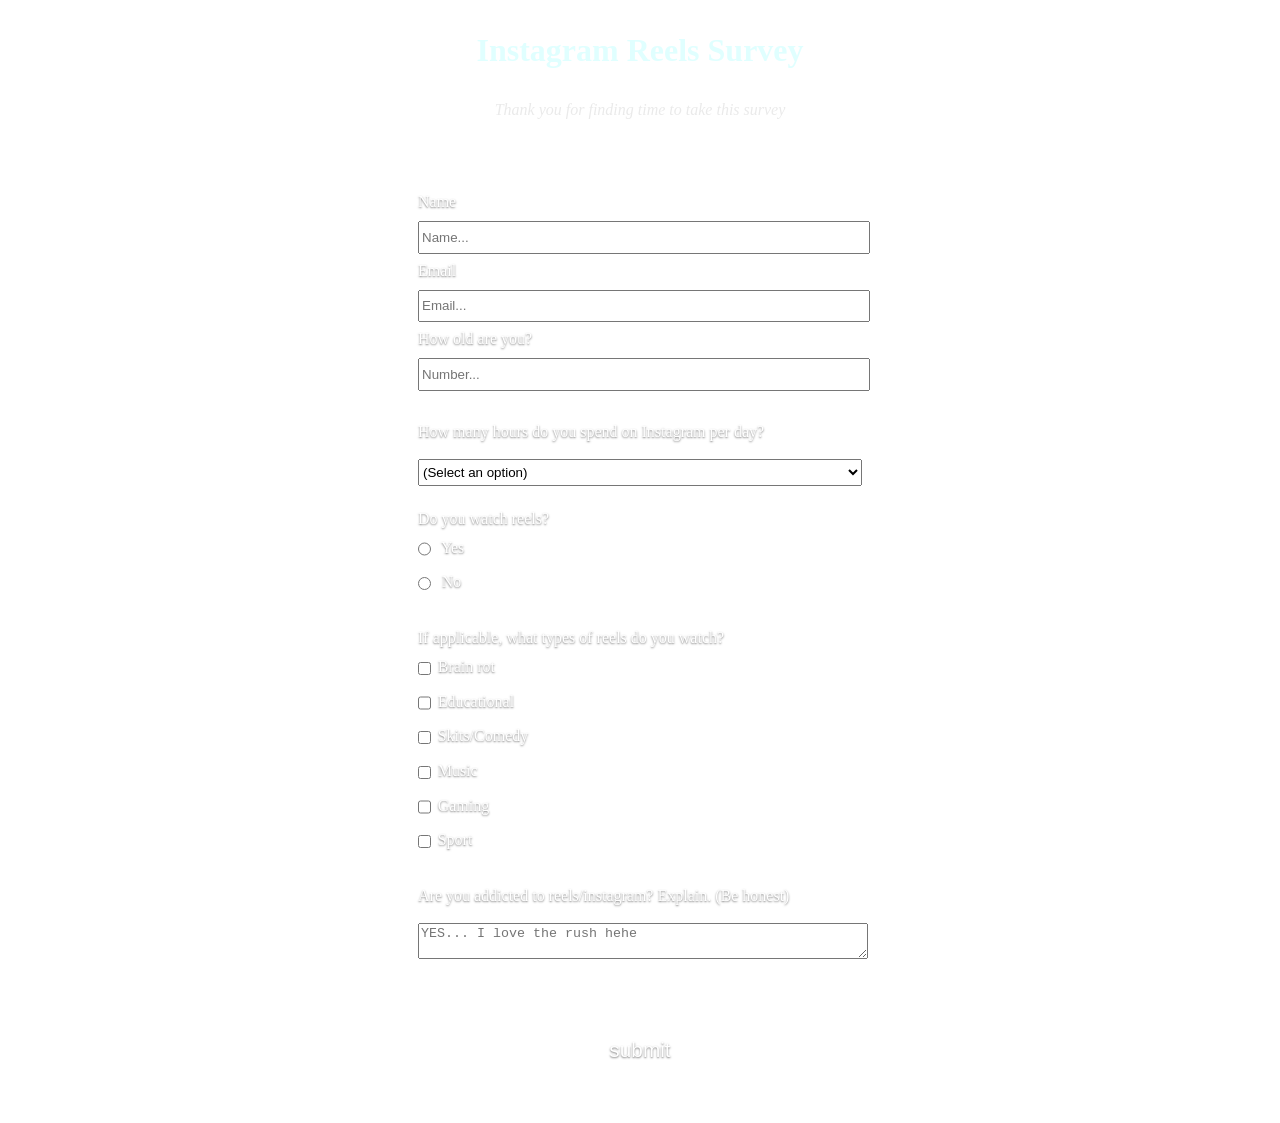
<file: index.html>
<!DOCTYPE html>
<html lang="en">
  <head>
    <meta charset="utf-8"/>
    <meta name="viewport" content="width=device-width, initial-scale=1.0" />
    <title>Instagram Reels Survey</title>
    <link rel="stylesheet" href="styles.css">
  </head>
  <body>
    <h1 id="title">Instagram Reels Survey</h1>
    <p id="description" class="center"> <i>Thank you for finding time to take this survey</i></p>
    <form id="survey-form"  action="https://formspree.io/f/movwkoyv"
  method="POST">
      <fieldset class="parent">
        <fieldset>
          <label for="name" id="name-label"> Name <input type="text"id="name" placeholder="Name..." required/> </label>
          <label for="email" id="email-label"> Email <input type="email"id="email" placeholder="Email..." required/></label>
          <label for="number" id="number-label"> How old are you? <input type="number"id="number" placeholder="Number..." min=13 max=120  required/></label>
        </fieldset>
        <fieldset>
          <label>How many hours do you spend on Instagram per day?</label>
          <select id="dropdown">
            <option value="">(Select an option)</option>
            <option value="1">Less than 1</option>
            <option value="2">2+</option>
            <option value="3">3+</option>
            <option value="4">4+</option>
          </select>
        </fieldset>
        <fieldset>
          <label>Do you watch reels?</label>
          <label for="yes">
         <input type="radio" name="watch" id="yes" class="inline" value="0"/> Yes
          </label>
          <label for="no"> 
         <input type="radio" name="watch" id="no" class="inline" value="1"/> No
          </label>
        </fieldset>
        <fieldset>
          <label>If applicable, what types of reels do you watch?</label>
          <label for="rot"> <input id="rot" type="checkbox"class="inline" value="1"/>Brain rot</label>
          <label for="ed"> <input id="ed" type="checkbox"class="inline" value="2"/>Educational</label>
          <label for="skits" > <input id="skits" type="checkbox"class="inline" value="3"/>Skits/Comedy</label>
          <label for="music" > <input id="music" type="checkbox"class="inline" value="4"/>Music</label>
          <label for="games" > <input id="games" type="checkbox"class="inline" value="5"/>Gaming</label>
          <label for="sports" > <input id="sports" type="checkbox"class="inline" value="6"/>Sport</label>
        </fieldset>
        <fieldset>
          <label for="explain">Are you addicted to reels/instagram? Explain. (Be honest)</label>
          <textarea id="explain" placeholder="YES... I love the rush hehe"></textarea>
        </fieldset>
      </fieldset>
      <input type="submit" value="submit" id="submit">
    </form>
  </body>
</html>
</file>
<file: styles.css>
body {
  width: 100%;
  height: 100vh;
  margin: 0;
  //background-color: #1b1b32;
  //color: #f5f6f7;
  background-image: url(https://i.pinimg.com/736x/60/61/05/606105f386b85cf1233a4826eb4d4fa9.jpg);
  font-family: Tahoma;
  font-size: 16px;
}

h1, .center {
  margin: 1em auto;
  text-align: center;
}

.center {
  color:#EAEAEA;
}

h1 {
  color: #E0FFFF;
}

form {
  width: 60vw;
  max-width: 500px;
  min-width: 300px;
  margin: 0 auto;
  padding-bottom: 2em;
}

.parent {
    background-color: rgba(255, 255, 255, 0.1); /* semi-transparent white */
  border: 2px solid rgba(255, 255, 255, 0.4); /* visible, light border */
  backdrop-filter: blur(10px); /* frosted glass effect */
  -webkit-backdrop-filter: blur(10px); /* Safari support */
  border-radius: 12px; /* optional: rounded corners */
  padding: 1.5em;
  margin: 2em auto;
  max-width: 100%;
}

fieldset {
  border: none;
  //padding: 0 0;
  //border-bottom: 3px solid #3b3b4f;
  padding: 0.5rem 0;
}




label {
  display: block;
  margin: 0.5rem 0;
  color: #FFFFFF;
  text-shadow: 0 1px 2px rgba(0, 0, 0, 0.5);

}

input,
textarea,
select {
  margin: 10px 0 0 0;
  width: 100%;
  min-height: 2em;
}

.inline {
  width: unset;
  margin: 0 0.5em 0 0;
  vertical-align: middle;
}

input[type="submit"] {
  display: block;
  margin: 1em auto;
  height: 0.5em;
  font-size: 1.3rem;
  color: #FFFFFF;
  text-shadow: 0 1px 2px rgba(0, 0, 0, 0.5);
  background-color: rgba(255, 255, 255, 0.1);
  border: 2px solid rgba(255, 255, 255, 0.4); /* visible, light border */
  backdrop-filter: blur(10px); /* frosted glass effect */
  -webkit-backdrop-filter: blur(10px); /* Safari support */
  border-radius: 12px; /* optional: rounded corners */
  max-width: 100%;
}
</file>
<file: Instagram Survey/styles.css>
body {
  width: 100%;
  height: 100vh;
  margin: 0;
  //background-color: #1b1b32;
  //color: #f5f6f7;
  background-image: url(https://i.pinimg.com/736x/60/61/05/606105f386b85cf1233a4826eb4d4fa9.jpg);
  font-family: Tahoma;
  font-size: 16px;
}

h1, .center {
  margin: 1em auto;
  text-align: center;
}

.center {
  color:#EAEAEA;
}

h1 {
  color: #E0FFFF;
}

form {
  width: 60vw;
  max-width: 500px;
  min-width: 300px;
  margin: 0 auto;
  padding-bottom: 2em;
}

.parent {
    background-color: rgba(255, 255, 255, 0.1); /* semi-transparent white */
  border: 2px solid rgba(255, 255, 255, 0.4); /* visible, light border */
  backdrop-filter: blur(10px); /* frosted glass effect */
  -webkit-backdrop-filter: blur(10px); /* Safari support */
  border-radius: 12px; /* optional: rounded corners */
  padding: 1.5em;
  margin: 2em auto;
  max-width: 100%;
}

fieldset {
  border: none;
  //padding: 0 0;
  //border-bottom: 3px solid #3b3b4f;
  padding: 0.5rem 0;
}




label {
  display: block;
  margin: 0.5rem 0;
  color: #FFFFFF;
  text-shadow: 0 1px 2px rgba(0, 0, 0, 0.5);

}

input,
textarea,
select {
  margin: 10px 0 0 0;
  width: 100%;
  min-height: 2em;
}

.inline {
  width: unset;
  margin: 0 0.5em 0 0;
  vertical-align: middle;
}

input[type="submit"] {
  display: block;
  margin: 1em auto;
  height: 0.5em;
  font-size: 1.3rem;
  color: #FFFFFF;
  text-shadow: 0 1px 2px rgba(0, 0, 0, 0.5);
  background-color: rgba(255, 255, 255, 0.1);
  border: 2px solid rgba(255, 255, 255, 0.4); /* visible, light border */
  backdrop-filter: blur(10px); /* frosted glass effect */
  -webkit-backdrop-filter: blur(10px); /* Safari support */
  border-radius: 12px; /* optional: rounded corners */
  max-width: 100%;
}
</file>
